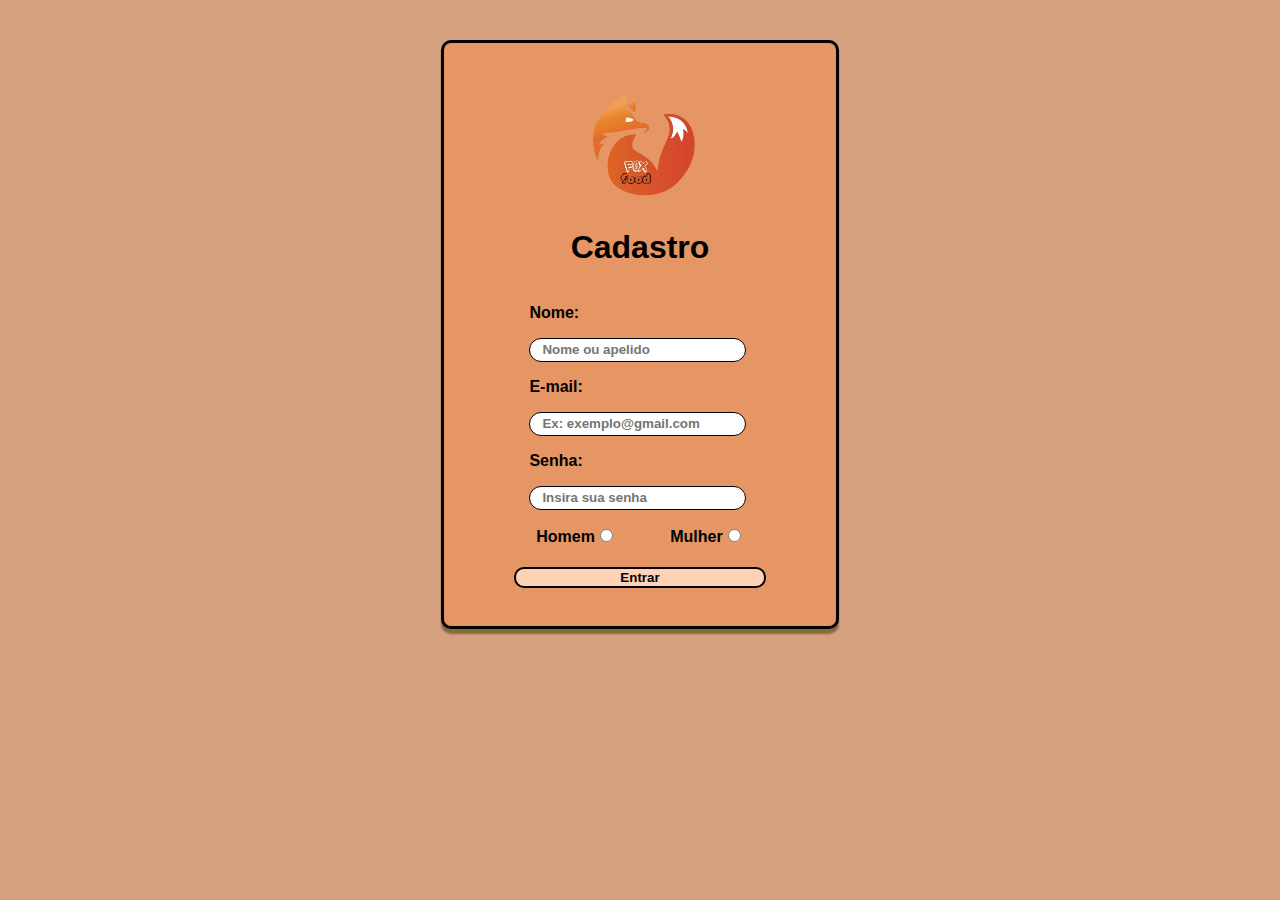
<file: Cadastro/Cadastro.html>
<!DOCTYPE html>
<html lang="pt-br">
<head>
    <meta charset="UTF-8">
    <meta http-equiv="X-UA-Compatible" content="IE=edge">
    <meta name="viewport" content="width=device-width, initial-scale=1.0">
    <link rel="stylesheet" href="Cadastro.css">
    <link rel="shortcut icon" href="icon.png" type="image/x-icon">
    <title>Cadastro | FoxFood</title>
</head>
<body>
    <div id="bloco">
        <img id="logo" src="../Imgs/icon.png" alt="">
        <h1>Cadastro</h1>
        <div class="txt">
            <p class="t">Nome:</p>
            <input class="texto" type="text"placeholder="Nome ou apelido">
            <p class="t">E-mail:</p>
            <input class="texto" type="text" placeholder="Ex: exemplo@gmail.com">
            <p class="t">Senha:</p>
            <input class="texto" type="text" placeholder="Insira sua senha">
        </div>
        <div id="sexo">
            <p>Homem<input type="radio" name="sexo" id="homem"></p>
            <p>Mulher<input type="radio" name="sexo" id="mulher"></p>
        </div>
        <div id="botoes">
            <button id="btn1" href="#">Entrar</button>
        </div>
        
    </div>
</body>
</html>
</file>
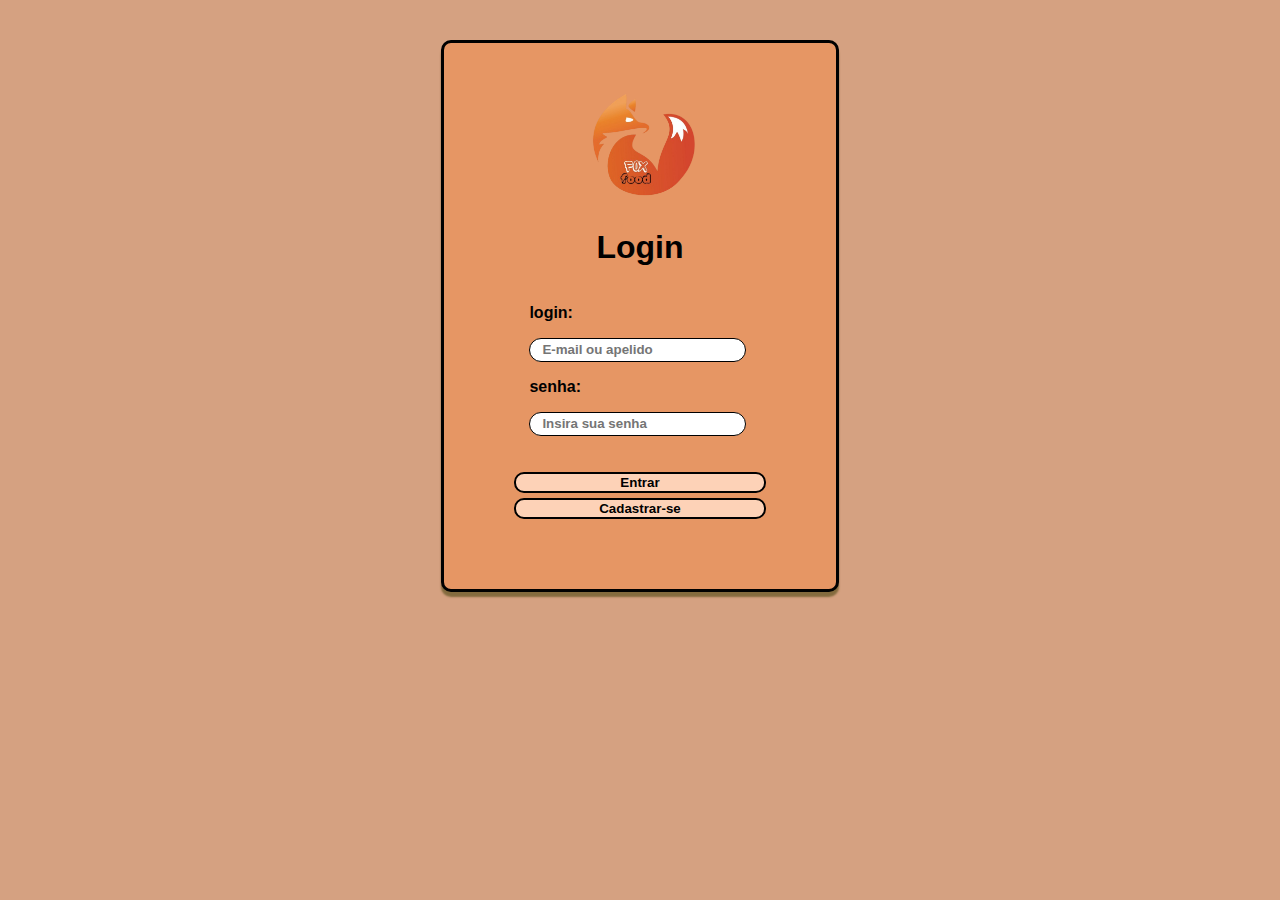
<file: Login/Login.html>
<!DOCTYPE html>
<html lang="pt-br">
<head>
    <meta charset="UTF-8">
    <meta name="viewport" content="width=device-width, initial-scale=1.0">
    <link rel="shortcut icon" href="icon.png" type="image/x-icon">
    <link rel="stylesheet" href="Login.css">
    <title>Login | FoxFood</title>
</head>
<body>
    <div id="bloco">
        <img id="logo" src="../Imgs/icon.png" alt="">
        <h1>Login</h1>
        <div class="txt">
            <p class="t">login:</p>
            <input class="texto" type="text"placeholder="E-mail ou apelido">
            <p class="t">senha:</p>
            <input class="texto" type="text" placeholder="Insira sua senha">
        </div>
        <div id="botoes">
            <button id="btn1" href="#">Entrar</button>
            <button id="btn1" href="../Cadastro/Cadastro.html">Cadastrar-se</button>
        </div>
        
    </div>
</body>
</html>
</file>
<file: Cadastro/Cadastro.css>
*{
    font-family: Arial, Helvetica, sans-serif;
    font-weight: bold;
}
body{
    background-color: #d5a181;
}
#logo{
    width: 40%;
    border-radius: 100%;
}
#bloco{
    padding: 3%;
    margin-top: 3.2%;
    border-radius: 10px;
    display:flex;
    justify-self: center;
    width: 25%;
    height: 100%;
    background-color: #e69664;
    flex-direction: column;
    justify-content: space-evenly;
    align-items: center;
    border: black solid;
    box-shadow: rgb(132, 107, 62) 0px 5px 2px;
    
}
.t{
    text-align: left;
}
input::placeholder{
    padding-left: 10px;
}
.txt{
    display: flex;
    flex-direction: column;
    width: 70%;
}
.texto{
    border: black 1px solid;
    border-radius: 50px;
    justify-self: center;
    width: 95%;
    height: 20px;
}
#sexo{
    width: 100%;
    display: flex;
    justify-content: space-evenly;
}
#homem:hover{
    cursor: pointer;
}
#mulher:hover{
    cursor: pointer;
}
#botoes{
    display: flex;
    flex-direction: column;
    width: 80%;
    height: 13%;
    justify-content: space-between;
}
#btn1{
    background-color: #fdd2b7;
    margin-top: 2%;
    height: 40%;
    border-radius: 10px;
    border: black 2px solid;
    transition: 0.5s;
}
#btn1:hover{
    cursor: pointer;
    transform: scale(1.04);
    transition: 0.5s;
    background-color: #f7ba94;
}
</file>
<file: Login/Login.css>
*{
    font-family: Arial, Helvetica, sans-serif;
    font-weight: bold;
}
body{
    background-color: #d5a181;
}
#logo{
    width: 40%;
    border-radius: 100%;
}
#bloco{
    padding: 3%;
    margin-top: 3.2%;
    border-radius: 10px;
    display:flex;
    justify-self: center;
    width: 25%;
    height: 100%;
    background-color: #e69664;
    flex-direction: column;
    justify-content: space-evenly;
    align-items: center;
    border: black solid;
    box-shadow: rgb(132, 107, 62) 0px 5px 2px;
    
}
.t{
    text-align: left;
}
input::placeholder{
    padding-left: 10px;
}
.txt{
    display: flex;
    flex-direction: column;
    width: 70%;
}
.texto{
    border: black 1px solid;
    border-radius: 50px;
    justify-self: center;
    width: 95%;
    height: 20px;
}
#sexo{
    width: 100%;
    display: flex;
    justify-content: space-evenly;
}
#botoes{
    padding: 10%;
    display: flex;
    flex-direction: column;
    width: 80%;
    justify-content: space-between;
}
#btn1{
    background-color: #fdd2b7;
    margin-top: 2%;
    border-radius: 10px;
    border: black 2px solid;
    transition: 0.5s;
}
#btn1:hover{
    cursor: pointer;
    transform: scale(1.04);
    transition: 0.5s;
    background-color: #f7ba94;
}
</file>
